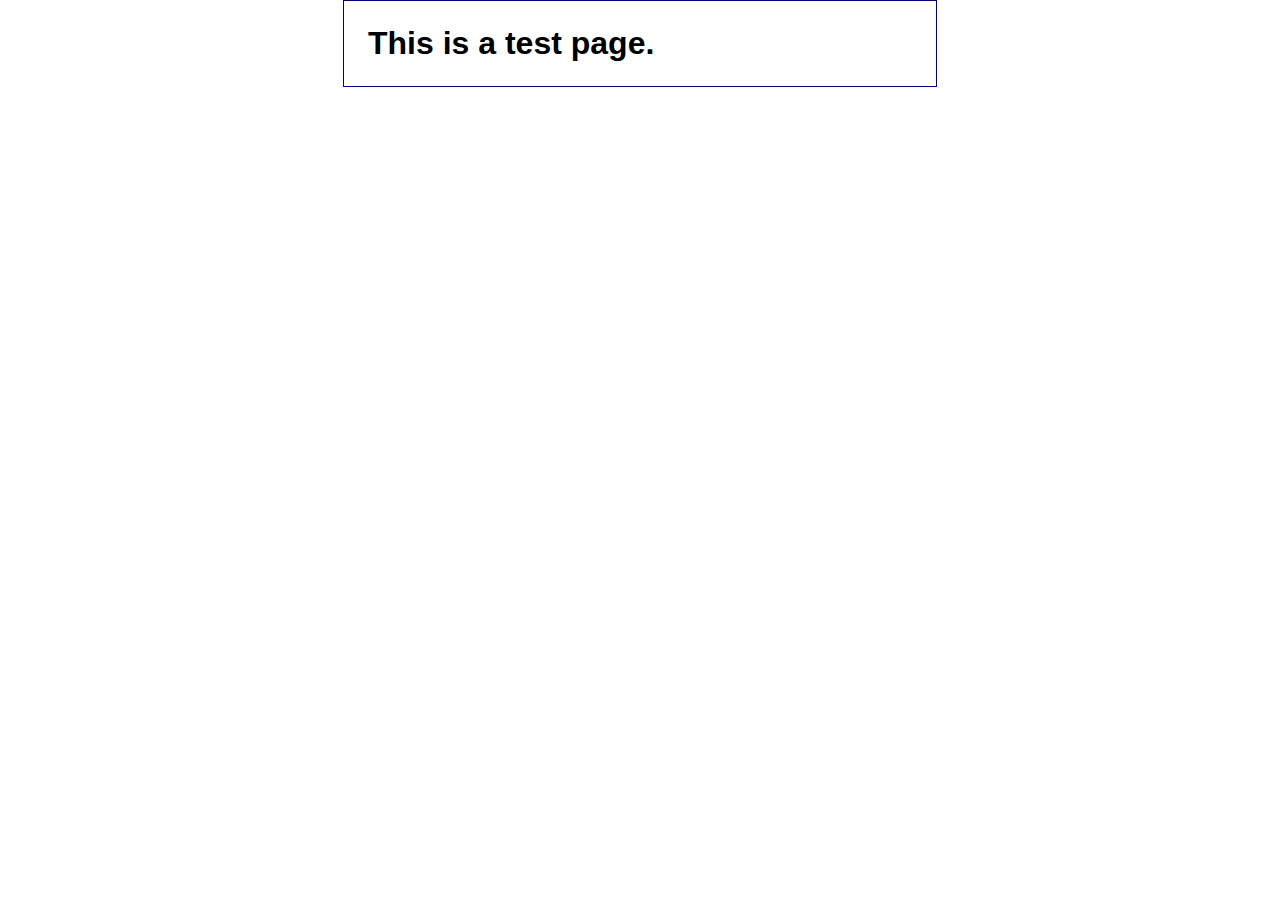
<file: testpage.html>
<!DOCTYPE html>
<html lang="en">
<head>
    <meta charset="UTF-8">
    <title>Test page</title>
    <link rel="stylesheet" href="testpage.css">
</head>
<body>

<h1>
    This is a test page.
</h1>

</body>
</html>
</file>
<file: testpage.css>
h1{
    margin: 0;
    padding: .25em;
}
body {
    font-family: Arial, Helvetica, sans-serif;
    font-size: 100%;
    width: 560px;
    margin: 0 auto;
    padding: 1em;
    border: 1px solid navy;}
</file>
